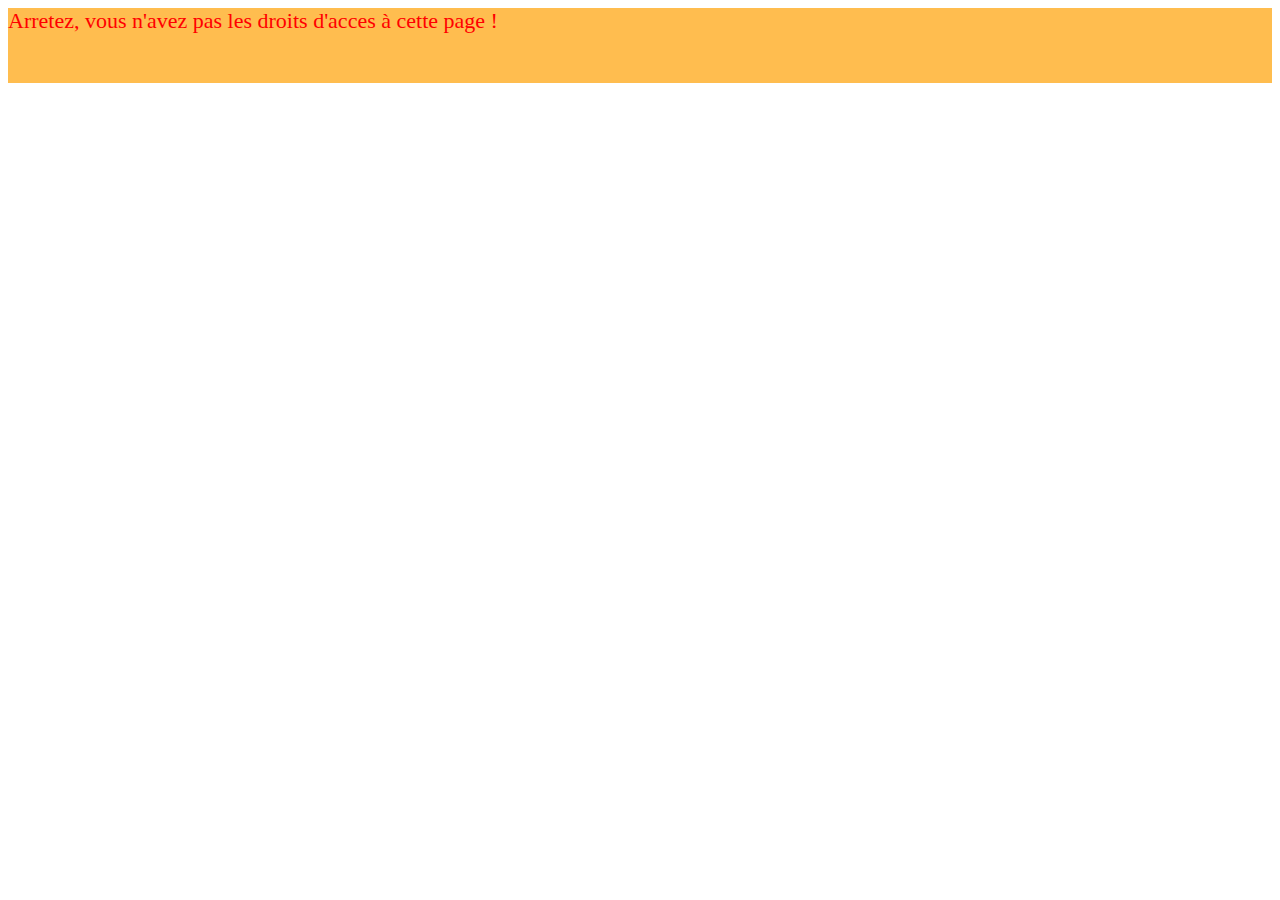
<file: libs/system/smarty/index.html>
<!doctype html>
<html lang="en">
	<head>
		<meta charset="UTF-8">
		<title>page d'accueil</title>
		<style>
		#design_error{
			font-size : 22px;
			color : red;
			margin-top: 500px;
			margin: auto;
			height:75px;
			background-color: #FFBD4F;
		}
		</style>
	</head>
	<body>
		<div>
			<div id="design_error">Arretez, vous n'avez pas les droits d'acces à cette page !</div>
		</div>
	</body>
</html>
</file>
